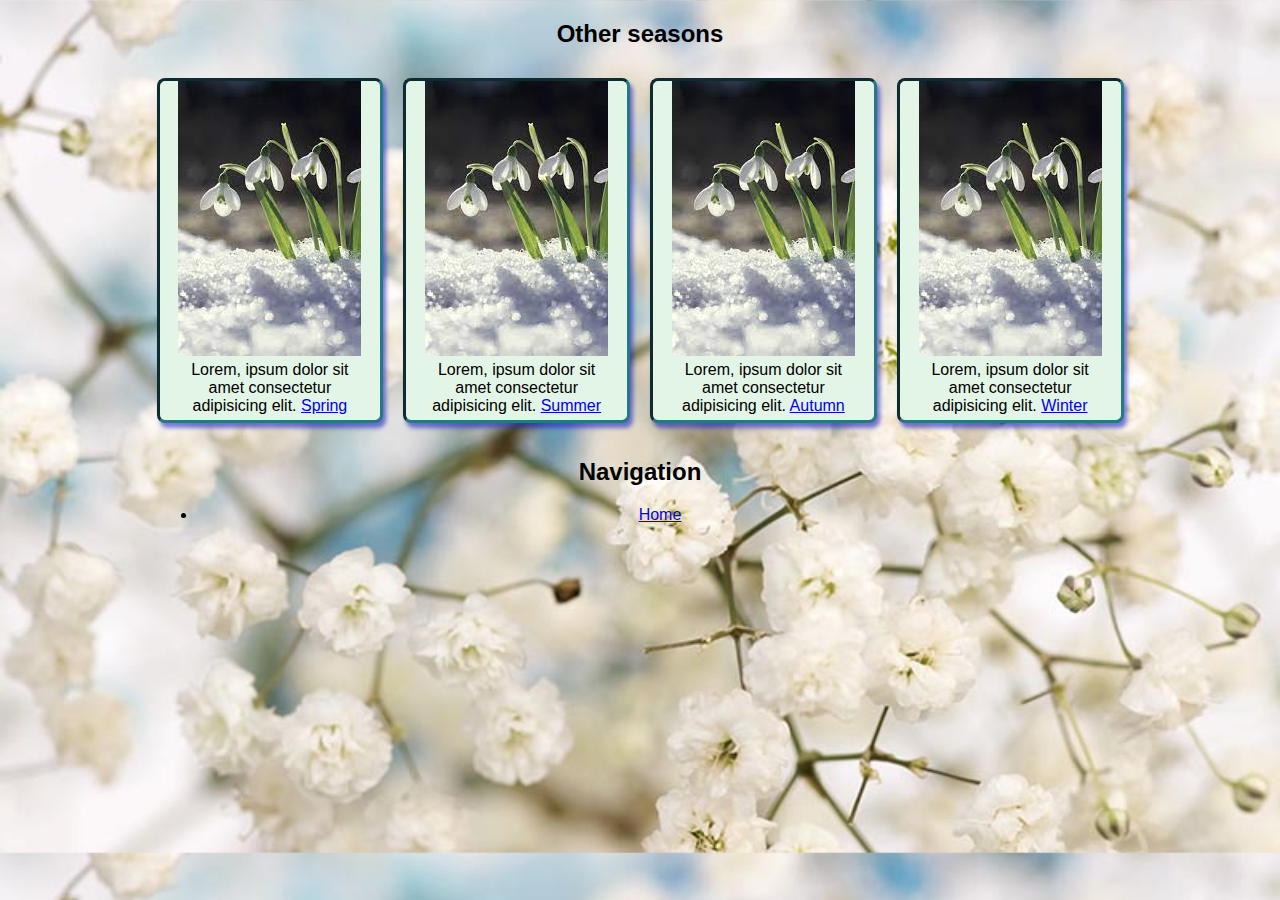
<file: autumn.html>
<html>
  <head>
    <link rel="stylesheet" href="style.css">
  </head>
  <body>
    <div class="container">
      <div class="row">
        <div class="col-12"><h2>Other seasons</h2></div>
          
          <div class="col-3">
            <div class="card">
              <img src="snow1.jfif" alt="">
              <div class="card-content">Lorem, ipsum dolor sit amet consectetur adipisicing elit.
                <a href="spring.html">Spring</a>
              </div>
            </div>
        </div>
        <div class="col-3">
          <div class="card">
            <img src="snow1.jfif" alt="">
            <div class="card-content">Lorem, ipsum dolor sit amet consectetur adipisicing elit.
              <a href="summer.html">Summer</a>
            </div>
          </div>
        </div>
        <div class="col-3">
        <div class="card">
          <img src="snow1.jfif" alt="">
          <div class="card-content">Lorem, ipsum dolor sit amet consectetur adipisicing elit.
            <a href="autumn.html">Autumn</a>
          </div>
        </div>
      </div>
      <div class="col-3">
        <div class="card">
          <img src="snow1.jfif" alt="">
          <div class="card-content">Lorem, ipsum dolor sit amet consectetur adipisicing elit.
            <a href="winter.html">Winter</a>
          </div>
        </div>
      </div>
        
      </div>
      <div class="col-4">
        <h2>Navigation</h2>
        <ul>
          <li><a href="index.html">Home</a></li>
        </ul>
      </div>
      </div>
    </div>
    </div>
  </body>
</html>
</file>
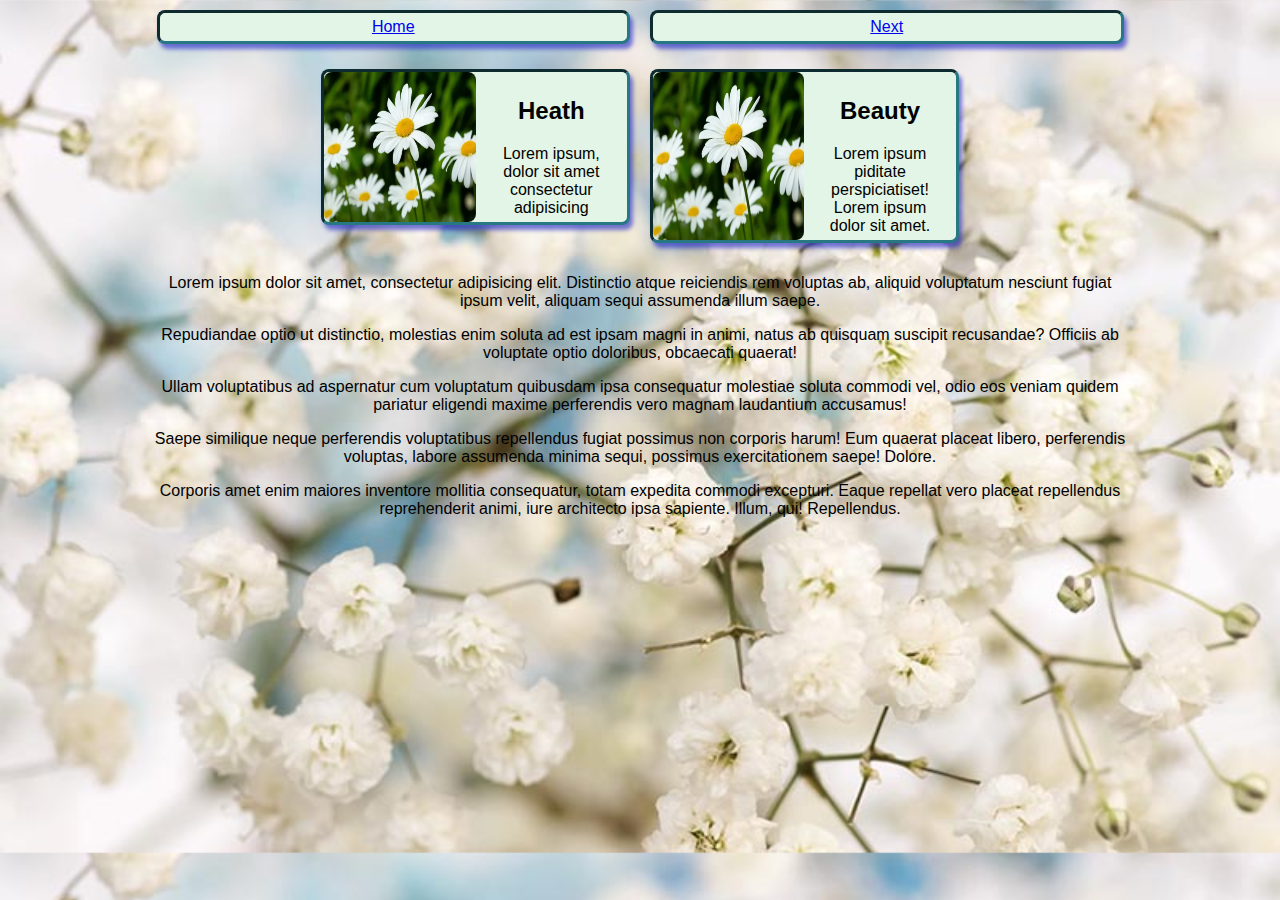
<file: field.html>
<html>
  <head>
    <link rel="stylesheet" href="style.css">
  </head>
  <body>
    <div class="container">
      <div class="row">
        <div class="col-6">
          <div class="card">
            <div class="card-content">
              <a href="index.html">Home</a>
            </div>
          </div>
        </div>
        <div class="col-6">
          <div class="card">
            <div class="card-content">
              <a href="date.html">Next</a>
            </div>
          </div>
        </div>
      </div>
      <div class="row">
        <div class="col-4">
          <div class="card card-horizonal">
            <img src="daisy.webp" alt="" class="card-image">
            <div class="card-content">
              <h2>Heath</h2>Lorem ipsum, dolor sit amet consectetur adipisicing </div>
          </div>
        </div>
        <div class="col-4">
          <div class="card card-horizonal">
            <img src="daisy.webp" alt="" class="card-image">
            <div class="card-content">
              <h2>Beauty</h2>Lorem ipsum piditate perspiciatiset! Lorem ipsum dolor sit amet.</div>
          </div>
        </div>
      </div>
      <p>Lorem ipsum dolor sit amet, consectetur adipisicing elit. Distinctio atque reiciendis rem voluptas ab, aliquid voluptatum nesciunt fugiat ipsum velit, aliquam sequi assumenda illum saepe.</p>
      <p>Repudiandae optio ut distinctio, molestias enim soluta ad est ipsam magni in animi, natus ab quisquam suscipit recusandae? Officiis ab voluptate optio doloribus, obcaecati quaerat!</p>
      <p>Ullam voluptatibus ad aspernatur cum voluptatum quibusdam ipsa consequatur molestiae soluta commodi vel, odio eos veniam quidem pariatur eligendi maxime perferendis vero magnam laudantium accusamus!</p>
      <p>Saepe similique neque perferendis voluptatibus repellendus fugiat possimus non corporis harum! Eum quaerat placeat libero, perferendis voluptas, labore assumenda minima sequi, possimus exercitationem saepe! Dolore.</p>
      <p>Corporis amet enim maiores inventore mollitia consequatur, totam expedita commodi excepturi. Eaque repellat vero placeat repellendus reprehenderit animi, iure architecto ipsa sapiente. Illum, qui! Repellendus.</p>
    </div>
  </body>
</html>
</file>
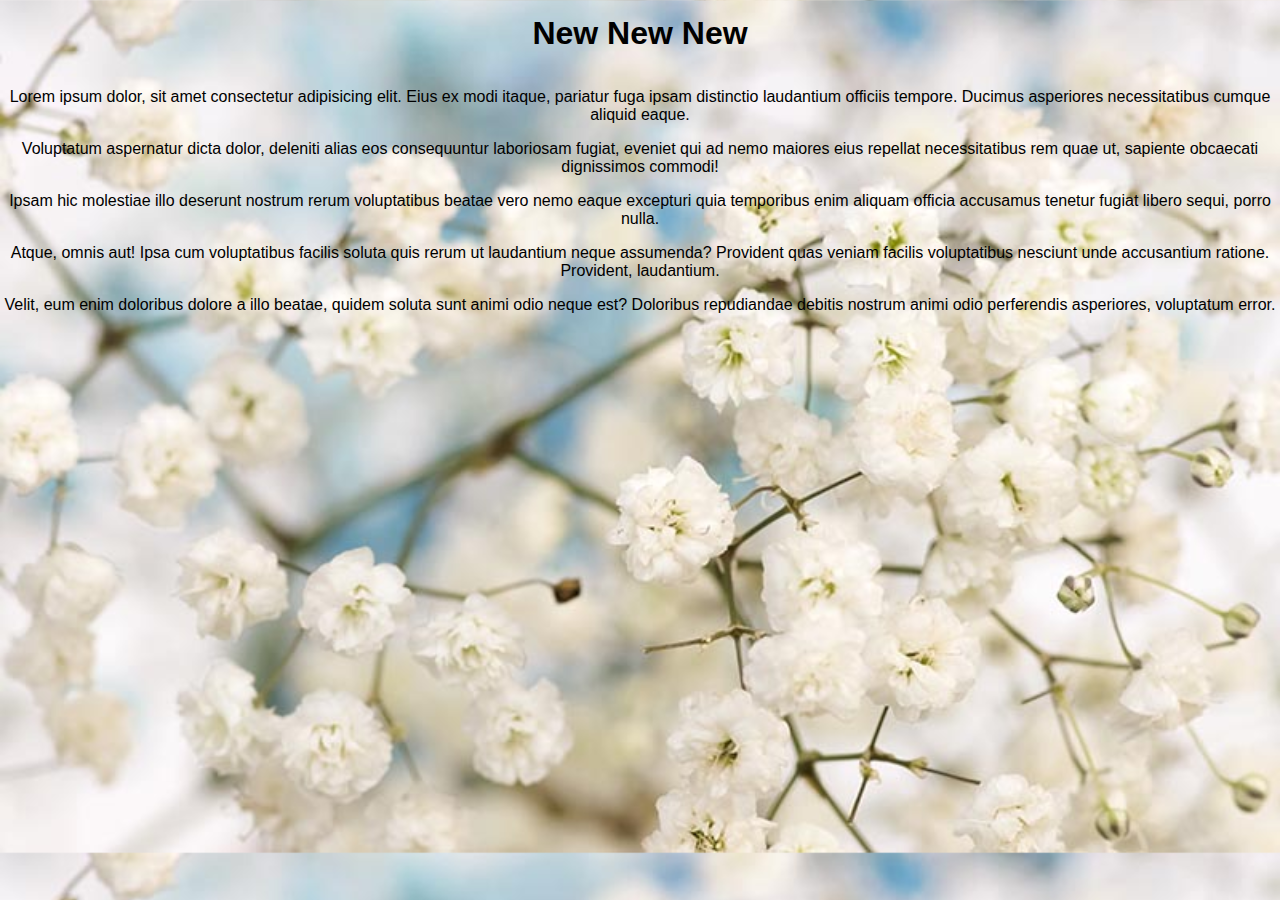
<file: new.html>
<html>
  <head>
    <link rel="stylesheet" href="style.css">
  </head>
  <body>
    
    <h1>New New New</h1>
    <p>Lorem ipsum dolor, sit amet consectetur adipisicing elit. Eius ex modi itaque, pariatur fuga ipsam distinctio laudantium officiis tempore. Ducimus asperiores necessitatibus cumque aliquid eaque.</p>
    <p>Voluptatum aspernatur dicta dolor, deleniti alias eos consequuntur laboriosam fugiat, eveniet qui ad nemo maiores eius repellat necessitatibus rem quae ut, sapiente obcaecati dignissimos commodi!</p>
    <p>Ipsam hic molestiae illo deserunt nostrum rerum voluptatibus beatae vero nemo eaque excepturi quia temporibus enim aliquam officia accusamus tenetur fugiat libero sequi, porro nulla.</p>
    <p>Atque, omnis aut! Ipsa cum voluptatibus facilis soluta quis rerum ut laudantium neque assumenda? Provident quas veniam facilis voluptatibus nesciunt unde accusantium ratione. Provident, laudantium.</p>
    <p>Velit, eum enim doloribus dolore a illo beatae, quidem soluta sunt animi odio neque est? Doloribus repudiandae debitis nostrum animi odio perferendis asperiores, voluptatum error.</p>
  </body>
</html>
</file>
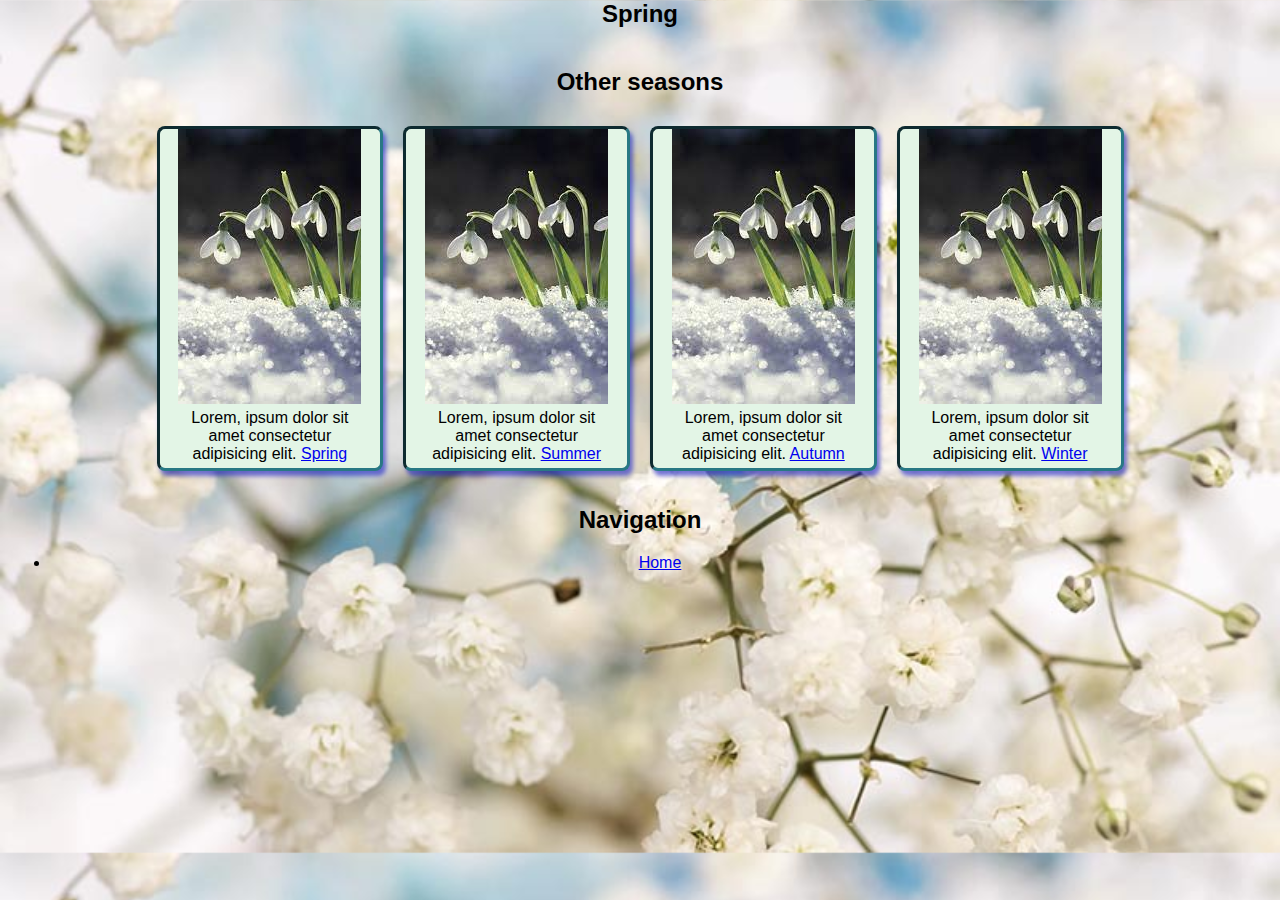
<file: spring.html>
<html>
  <head>
    <link rel="stylesheet" href="style.css">
  </head>
  <body>
    
    <div class="container">
      
      <div class="rov">
        <div class="col-12">
          <h2>Spring</h2>
        </div>
      </div>
      <div class="row">
        <div class="col-12"><h2>Other seasons</h2></div>
          
          <div class="col-3">
            <div class="card">
              <img src="snow1.jfif" alt="">
              <div class="card-content">Lorem, ipsum dolor sit amet consectetur adipisicing elit.
                <a href="spring.html">Spring</a>
              </div>
            </div>
        </div>
        <div class="col-3">
          <div class="card">
            <img src="snow1.jfif" alt="">
            <div class="card-content">Lorem, ipsum dolor sit amet consectetur adipisicing elit.
              <a href="summer.html">Summer</a>
            </div>
          </div>
        </div>
        <div class="col-3">
        <div class="card">
          <img src="snow1.jfif" alt="">
          <div class="card-content">Lorem, ipsum dolor sit amet consectetur adipisicing elit.
            <a href="autumn.html">Autumn</a>
          </div>
        </div>
      </div>
      <div class="col-3">
        <div class="card">
          <img src="snow1.jfif" alt="">
          <div class="card-content">Lorem, ipsum dolor sit amet consectetur adipisicing elit.
            <a href="winter.html">Winter</a>
          </div>
        </div>
      </div>
        
      </div>
        
      </div>
      <div class="col-4">
        <h2>Navigation</h2>
        <ul>
          <li><a href="index.html">Home</a></li>
        </ul>
      </div>
      </div>
    </div>
    </div>
  </body>
</html>
</file>
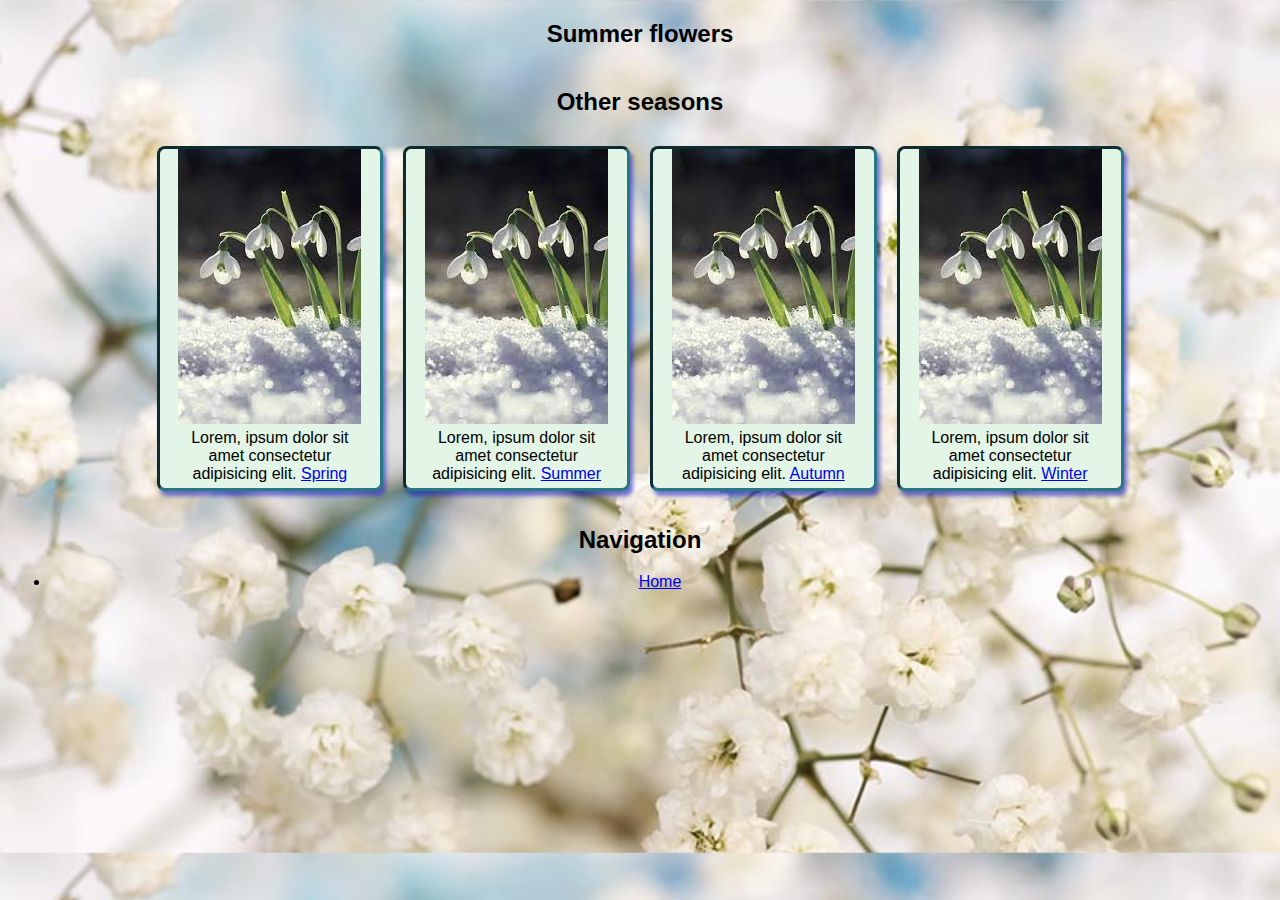
<file: summer.html>
<html>
  <head>
    <link rel="stylesheet" href="style.css">
  </head>
  <body>
    <div class="container">
      <div class="row">
        <div class="col-12"><h2>Summer flowers</h2></div>
      </div>
      <div class="row">
        <div class="col-12"><h2>Other seasons</h2></div>
          
          <div class="col-3">
            <div class="card">
              <img src="snow1.jfif" alt="">
              <div class="card-content">Lorem, ipsum dolor sit amet consectetur adipisicing elit.
                <a href="spring.html">Spring</a>
              </div>
            </div>
        </div>
        <div class="col-3">
          <div class="card">
            <img src="snow1.jfif" alt="">
            <div class="card-content">Lorem, ipsum dolor sit amet consectetur adipisicing elit.
              <a href="summer.html">Summer</a>
            </div>
          </div>
        </div>
        <div class="col-3">
        <div class="card">
          <img src="snow1.jfif" alt="">
          <div class="card-content">Lorem, ipsum dolor sit amet consectetur adipisicing elit.
            <a href="autumn.html">Autumn</a>
          </div>
        </div>
      </div>
      <div class="col-3">
        <div class="card">
          <img src="snow1.jfif" alt="">
          <div class="card-content">Lorem, ipsum dolor sit amet consectetur adipisicing elit.
            <a href="winter.html">Winter</a>
          </div>
        </div>
      </div>
        
      </div>
        
      </div>
      <div class="col-4">
        <h2>Navigation</h2>
        <ul>
          <li><a href="index.html">Home</a></li>
        </ul>
      </div>
      </div>
    </div>
    </div>
  </body>
</html>
</file>
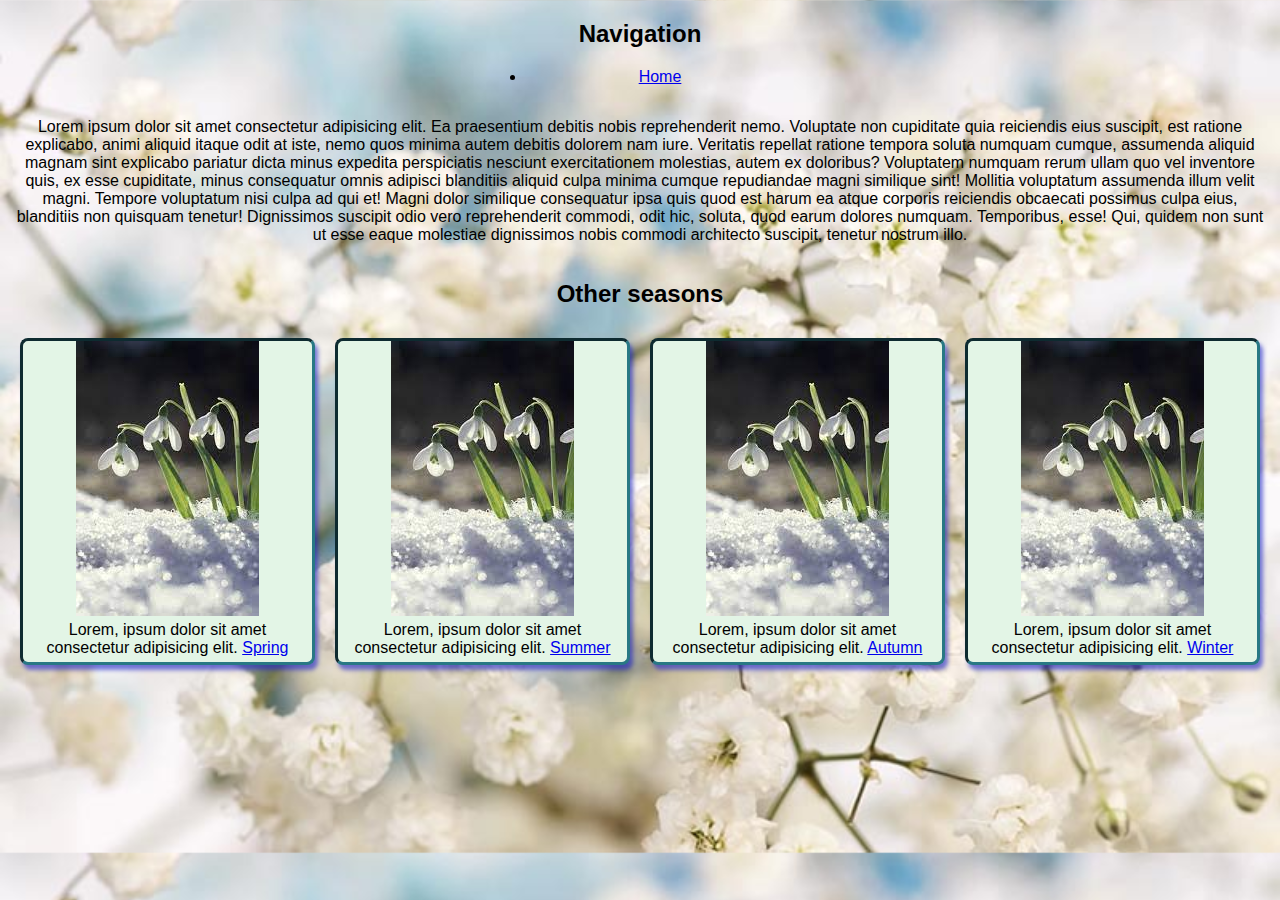
<file: winter.html>
<html>
  <head>
    <link rel="stylesheet" href="style.css">
  </head>
  <body>
    <div class="container">
      <div class="row">
        <div class="col-4">
          <h2>Navigation</h2>
          <ul>
            <li><a href="index.html">Home</a></li>
          </ul>
        </div>
        </div>
      </div>
        <div class="col-8">
          <article><p>Lorem ipsum dolor sit amet consectetur adipisicing elit. Ea praesentium debitis nobis reprehenderit nemo. Voluptate non cupiditate quia reiciendis eius suscipit, est ratione explicabo, animi aliquid itaque odit at iste, nemo quos minima autem debitis dolorem nam iure. Veritatis repellat ratione tempora soluta numquam cumque, assumenda aliquid magnam sint explicabo pariatur dicta minus expedita perspiciatis nesciunt exercitationem molestias, autem ex doloribus? Voluptatem numquam rerum ullam quo vel inventore quis, ex esse cupiditate, minus consequatur omnis adipisci blanditiis aliquid culpa minima cumque repudiandae magni similique sint! Mollitia voluptatum assumenda illum velit magni. Tempore voluptatum nisi culpa ad qui et! Magni dolor similique consequatur ipsa quis quod est harum ea atque corporis reiciendis obcaecati possimus culpa eius, blanditiis non quisquam tenetur! Dignissimos suscipit odio vero reprehenderit commodi, odit hic, soluta, quod earum dolores numquam. Temporibus, esse! Qui, quidem non sunt ut esse eaque molestiae dignissimos nobis commodi architecto suscipit, tenetur nostrum illo.</p>
        </article>
        
      <div class="row">
        <div class="col-12"><h2>Other seasons</h2></div>
          
          <div class="col-3">
            <div class="card">
              <img src="snow1.jfif" alt="">
              <div class="card-content">Lorem, ipsum dolor sit amet consectetur adipisicing elit.
                <a href="spring.html">Spring</a>
              </div>
            </div>
        </div>
        <div class="col-3">
          <div class="card">
            <img src="snow1.jfif" alt="">
            <div class="card-content">Lorem, ipsum dolor sit amet consectetur adipisicing elit.
              <a href="summer.html">Summer</a>
            </div>
          </div>
        </div>
        <div class="col-3">
        <div class="card">
          <img src="snow1.jfif" alt="">
          <div class="card-content">Lorem, ipsum dolor sit amet consectetur adipisicing elit.
            <a href="autumn.html">Autumn</a>
          </div>
        </div>
      </div>
      <div class="col-3">
        <div class="card">
          <img src="snow1.jfif" alt="">
          <div class="card-content">Lorem, ipsum dolor sit amet consectetur adipisicing elit.
            <a href="winter.html">Winter</a>
          </div>
        </div>
      </div>
        
      </div>
    </div>
    
  </body>
</html>
</file>
<file: style.css>
* {
  box-sizing: border-box;
}
body {
  margin: 0;
  background-image: url(White-Babys-Breath-Flowers-Close-Up.jpg);
  background-size: 100%;
  font-family: 'Alkalami', serif;
font-family: 'Fredoka One', cursive;
font-family: 'Lato', sans-serif;
font-family: 'Patrick Hand', cursive;
font-family: 'Poppins', sans-serif;
text-align: center;

}
.container {
  max-width: 987px;
  margin: 0 auto;
}
.row {
  display: flex;
  flex-wrap: wrap;

  justify-content:center;
}
[class^="col"]{
  padding: 0 10px;
}
.col-12 {
  flex-basis: 100%; /* flex: 100% 0 0; */
  flex-grow: 0;
  flex-shrink: 0;

  
}
.col-11 {
  flex-basis: 91.66%; /* 100%/12*11 */
  flex-grow: 0;
  flex-shrink: 0;
}
.col-10 {
  flex-basis: 83.33%;
  flex-grow: 0;
  flex-shrink: 0;
}
.col-9 {
  flex-basis: 75%;
  flex-grow: 0;
  flex-shrink: 0;
}
.col-8 {
  flex-basis: 66.66%;
  flex-grow: 0;
  flex-shrink: 0;
}
.col-7 {
  flex-basis: 58.33%;
  flex-grow: 0;
  flex-shrink: 0;
}
.col-6 {
  flex-basis: 50%;
  flex-grow: 0;
  flex-shrink: 0;
}
.col-5 {
  flex-basis: 41.66%;
  flex-grow: 0;
  flex-shrink: 0;
}
.col-4 {
  flex-basis: 33.3%;
  flex-grow: 0;
  flex-shrink: 0;
}
.col-3 {
  flex-basis: 25%;
  flex-grow: 0;
  flex-shrink: 0;
}
.col-2 {
  flex-basis: 8.66%;
  flex-grow: 0;
  flex-shrink: 0;
}
.col-1 {
  flex-basis: 8.33%;
  flex-grow: 0;
  flex-shrink: 0;
}
.container-2 {
  max-width: 700px;
}
.row-2 {
  display: flex;

  justify-content: center ;
  flex-direction: column
}
.col-2-2 {
  flex: 100% 0 0;
}
example-1{
  background-color: aqua;
}
.card{
  margin-top: 10px;
  box-shadow: 3px 3px 10px black;
  background-color: rgba(255, 255, 0, 0.473);
}
.card .card-image{
  width: 100%;
}
.card .card-content{
  padding: 10px 35px;
}
.card.card-horizonal{
  display: flex;
}
.card.card-horizonal .card-image{
  width:20%
}

.card {
  background-color: rgb(227, 245, 230);
  border: 3.5px inset rgb(40, 120, 132);
  border-radius: 8px;
  box-shadow: 3px 5px 4px 0 rgba(29, 37, 198, 0.603);
  transform: scale(55deg) translate(100% -100%);
  transition: all;
  transition-duration: 8ms;

  margin-bottom: 15px;
}
.card:hover {
  transform: scale(1.15);
}
.card .card-image {
  width: 100%;
  border-radius: 8px;
}
.card .card-content {
  padding: 5px 15px;
}
.card.card-horizonal {
  display: flex;
}
.card.card-horizonal .card-image {
  width: 50%;
}
.card:hover .face.face2 {
  height: 60px;
}
.row row-space{
  display: flex;
  justify-content: space-between;
}
img .roze{
  float: right;
  margin: 50px;
}
h1{
  padding: 15px;
}
</file>
